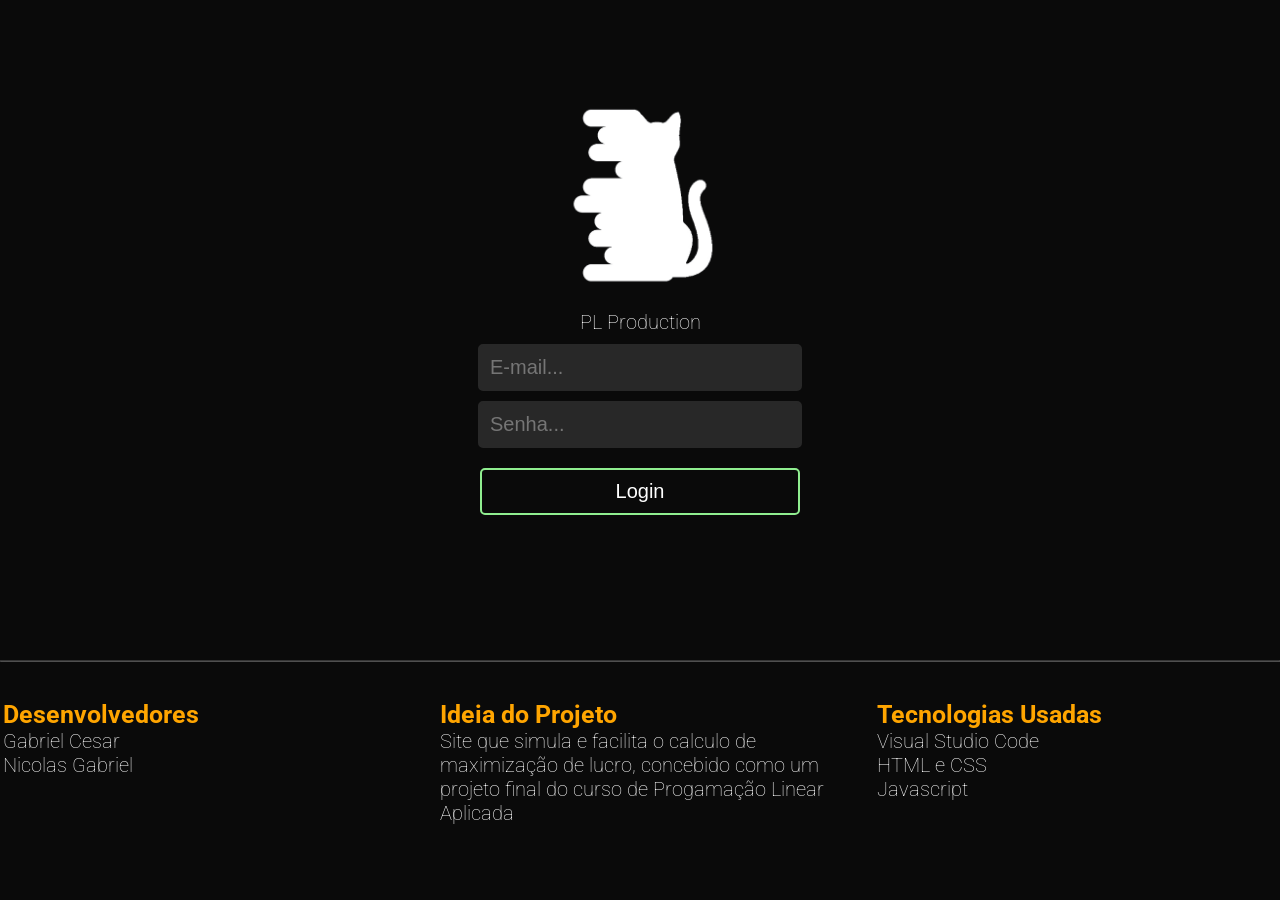
<file: index.html>
<!DOCTYPE html>
<html>
    <head>
      <meta charset="UTF-8">
      <meta http-equiv="X-UA-Compatible" content="IE=edge">
      <meta name="viewport" content="width=device-width, initial-scale=1.0">
      <link rel="preconnect" href="https://fonts.googleapis.com">
      <link rel="preconnect" href="https://fonts.gstatic.com" crossorigin>
      <link href="https://fonts.googleapis.com/css2?family=Roboto:wght@400;700&display=swap" rel="stylesheet">
      <link rel="stylesheet" href="Css/index_style.css">
      <title>Login</title>
      <link rel="icon" type="image/jpg" href="Icones/Barra/Lupa.png">      
    </head>

    <body class="animacao alinhamento">
        <img src="Imagens/Catware Logo.png" style="height: 200px; margin-top: 100px;">

        <a class="text-geral" style="color: white;">PL Production</a>

        <input id="barra-email" placeholder="E-mail..." autocomplete="off">
        <input id="barra-senha" placeholder="Senha..." type="password" autocomplete="off">

        <label class="text-geral" id="aviso"></label>

        <button id="botao-login">Login</button>

        <script src="Scripts/index_script.js"></script>
    </body>

    <footer>
      <hr style="width: 100%; opacity: 30%;">

        <div style="width: 400px; height: 200px;">
          <a class="titulo-rodape">Desenvolvedores</a><br>
          <a class="texto-rodape">Gabriel Cesar</a><br>
          <a class="texto-rodape">Nicolas Gabriel</a>
        </div>

        <div style="width: 400px; height: 200px;">
          <a class="titulo-rodape">Ideia do Projeto</a><br>
          <a class="texto-rodape">Site que simula e facilita o calculo de maximização de lucro,
            concebido como um projeto final do curso de Progamação Linear Aplicada
          </a>
        </div>

        <div style="width: 400px; height: 200px;">
          <a class="titulo-rodape">Tecnologias Usadas</a><br>
          <a class="texto-rodape">Visual Studio Code</a><br>
          <a class="texto-rodape">HTML e CSS</a><br>
          <a class="texto-rodape">Javascript</a><br>
        </div>
    </footer>
</html>
</file>
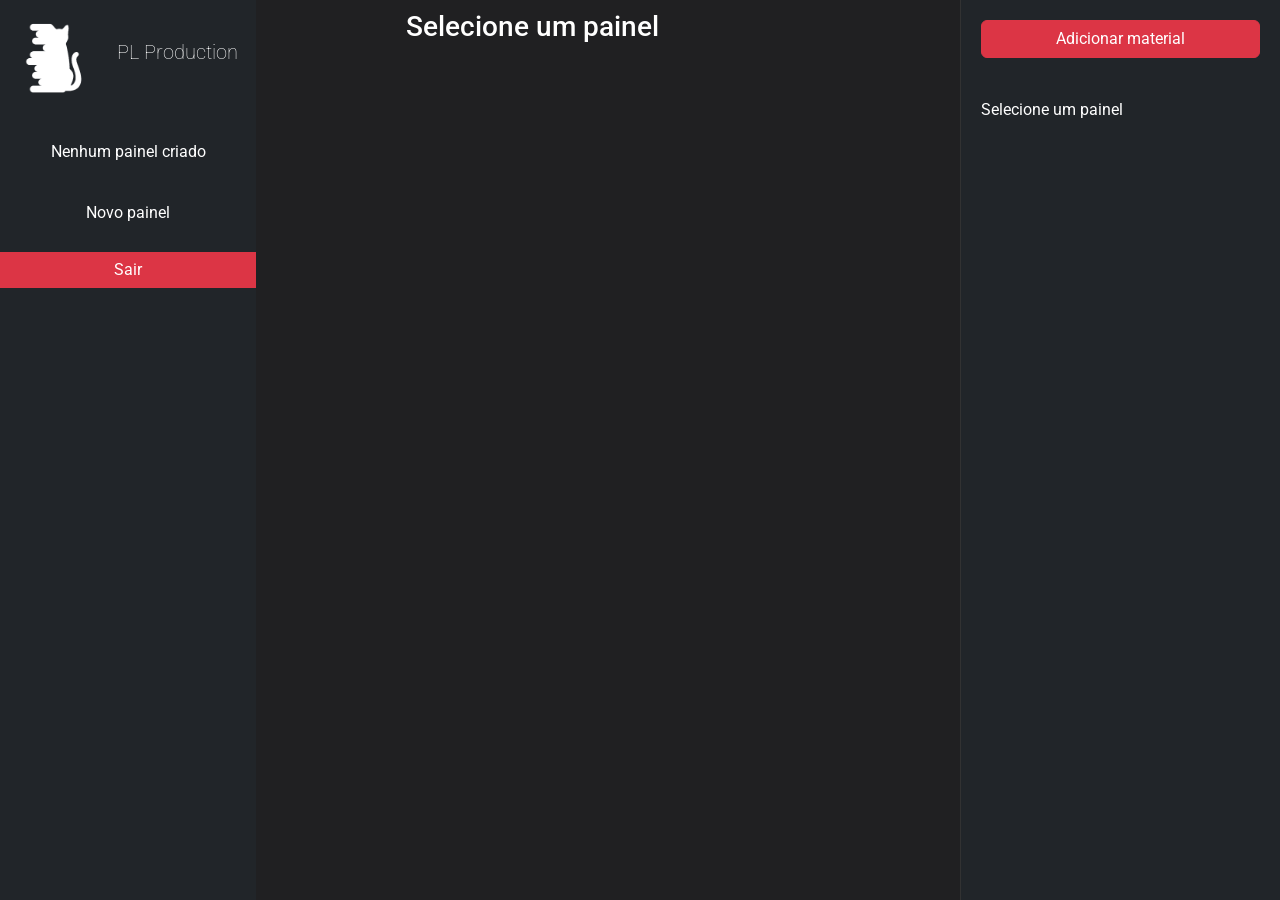
<file: entrou.html>
<!DOCTYPE html>
<html lang="pt-br">

<head>
    <meta charset="UTF-8">
    <meta http-equiv="X-UA-Compatible" content="IE=edge">
    <meta name="viewport" content="width=device-width, initial-scale=1.0">

    <!-- FONTES -->
    <link rel="preconnect" href="https://fonts.googleapis.com">

    <link href="https://fonts.googleapis.com/css2?family=Roboto:wght@400;700&display=swap"
          rel="stylesheet">

    <!-- ICONES -->
    <link rel="stylesheet"
          href="https://fonts.googleapis.com/icon?family=Material+Icons">

    <link rel="stylesheet"
          href="https://cdnjs.cloudflare.com/ajax/libs/font-awesome/4.7.0/css/font-awesome.min.css">

    <!-- BOOTSTRAP -->
    <link href="https://cdn.jsdelivr.net/npm/bootstrap@5.3.3/dist/css/bootstrap.min.css"
          rel="stylesheet">

    <!-- CSS -->
    <link rel="stylesheet" href="Css/index_style.css">
    <link rel="stylesheet" href="Css/board_style.css">
    <link rel="stylesheet" href="Css/painel_style.css">

    <title>PL Production</title>

</head>

<body class="animacao bg-dark text-white">

    <div class="layout">

        <!-- =========================================
             PAINEL ESQUERDO. faz o L
        ========================================== -->

        <div class="painel bg-dark">

            <!-- TOPO -->
            <div class="molde">

                <div class="logo">

                    <img src="Imagens/Catware Logo.png"
                         class="img-logo">

                    <h1 class="text-geral"
                        style="color: white; padding-top: 40px;">

                        PL Production

                    </h1>

                </div>

            </div>

            <!-- CENTRO -->
            <div class="alinhamento scroll"
                 style="padding: 20px;">

                <!-- LISTA DOS PAINEIS -->
                <div id="lista-paineis"
                     style="width: 100%;">

                </div>

                <!-- BOTAO NOVO PAINEL -->
                <button type="button"
                        style="width: 320px;"
                        class="btn btn-dark"
                        data-bs-toggle="modal"
                        data-bs-target="#modalNovoPainel">

                    Novo painel

                </button>

                <!-- SAIR -->
                <a href="index.html"
                   style="text-decoration: none;">

                    <button type="button"
                            class="btn btn-danger border-0"
                            style="width: 320px; margin-top: 10px;">

                        Sair

                    </button>

                </a>

            </div>

        </div>

        <!-- =========================================
             BOARD CENTRAL
        ========================================== -->

        <div class="lateral_botao" id="lateral_botao">



        </div>

        <div class="board" id="board">

            <!-- CONTEUDO DOS CARDS VAI AQUI -->

        </div>

        <!-- =========================================
             LADO DIREITO, Flávio 2026
        ========================================== -->

        <div class="limitacao bg-dark"
     id="limitacao"
     style="
        width: 20%;
        min-width: 320px;
        overflow-y: auto;
        border-left: 1px solid rgb(50,50,50);
     ">

</div>

    </div>

    <!-- =========================================
         MODAL NOVO PAINEL
    ========================================== -->

    <div class="modal fade"
         id="modalNovoPainel"
         tabindex="-1">

        <div class="modal-dialog modal-dialog-centered">

            <div class="modal-content bg-dark text-white">

                <div class="modal-header">

                    <h5 class="modal-title">
                        Novo Painel
                    </h5>

                    <button type="button"
                            class="btn-close btn-close-white"
                            data-bs-dismiss="modal">
                    </button>

                </div>

                <div class="modal-body">

                    <div class="input-group mb-3">

                        <span class="input-group-text bg-dark text-white border-0">

                            Título

                        </span>

                        <input type="text"
                               id="titulo-painel"
                               class="form-control bg-dark text-white">

                    </div>

                    <div class="input-group">

                        <span class="input-group-text bg-dark text-white border-0">

                            Resumo

                        </span>

                        <textarea id="resumo-painel"
                                  class="form-control bg-dark text-white"></textarea>

                    </div>

                </div>

                <div class="modal-footer">

                    <button class="btn btn-danger"
                            data-bs-dismiss="modal">

                        Cancelar

                    </button>

                    <button class="btn btn-secondary"
                            onclick="adicionarPainel()"
                            data-bs-dismiss="modal">

                        Criar

                    </button>

                </div>

            </div>

        </div>

    </div>

    <!-- =========================================
         SCRIPTS
    ========================================== -->

    <script src="Scripts/painel_script.js"></script>

    <script src="Scripts/card_script.js"></script>

    <script src="Scripts/limite_script.js"></script>

    <script src="https://cdn.jsdelivr.net/npm/bootstrap@5.3.3/dist/js/bootstrap.bundle.min.js"></script>

</body>

</html>
</file>
<file: Css/index_style.css>
html{
    background-color: rgb(10, 10, 10);  
    margin-left: 10%;
    margin-right: 10%;
    
    font-family: 'Roboto', sans-serif;
}

html, body {
  height: 100%;
  margin: 0;

  font-family: 'Roboto', sans-serif;
}

/* body{
    display: flex;
    flex-direction: column;
    align-items: center; 
    gap: 10px;
    min-height: 100vh;
} */

footer{
  display: flex;
  justify-content: space-around;
  flex-wrap: wrap;
  margin-top: auto;
  gap: 30px;

  color: white;
}

.layout {
    display: flex;
    height: 100vh; /* ocupa a tela toda */
}

.alinhamento{
    display: flex;
    flex-direction: column;
    align-items: center; 
    gap: 10px;
    height: 100%;
    overflow-y: auto;
    overflow-x: hidden;
    flex: 1;
}

.animacao{
    animation-name: subida;
    animation-duration: 1s;
}

.scroll{
    overflow: auto;
    scroll-behavior: smooth;
    overflow-x: hidden;
}

@keyframes subida{
    from{transform: translateX(-30px);
    opacity: 0.0;}
}

#barra-email,#barra-senha{
    font-size: 20px;
    color: white;

    background-color: rgb(40, 40, 40);
    width: 300px;
    padding: 10px;
    border-radius: 5px;

    outline: none;
    border: 2px solid rgb(40, 40, 40);
}
#barra-email:focus,#barra-senha:focus{
    border: 2px solid lightgreen;
    transition: 0.5s;   
}

#botao-login{
    font-size: 20px;
    color: white;

    width: 320px;
    padding: 10px;
    background-color: rgb(10, 10, 10); 
    border: 2px solid lightgreen;
    border-radius: 5px;

    transition: 0.3s;
}
#botao-login:hover{
    background-color: lightgreen;
}
#botao-login:active{
    transform: scale(0.95);
}

.text-geral{
    color: red;
    font-family: 'Roboto', sans-serif;
    font-size: 20px;
    font-weight: lighter;
    text-align: center;
}

.titulo-rodape{
    font-weight: bolder;
    font-size: 25px;
    color: orange;
}
.texto-rodape{
    font-weight: lighter;
    font-size: 20px;
}
</file>
<file: Css/board_style.css>
.board {
    width: 50%;
    height: 100%;
    background-color: rgb(32, 32, 34);

    box-sizing: border-box;

    position: relative;

    display: flex;

    flex-wrap: wrap;

    align-content: flex-start;

    justify-content: flex-start;

    padding: 10px;

    overflow-y: auto;
}

.lateral_botao {

    width: 10%;

    min-width: 140px;

    height: 100%;

    background-color: rgb(32, 32, 34);

    display: flex;

    justify-content: center;

    align-items: flex-start;

    padding-top: 10px;
}

#caixa-botao-adicionar-card{
    display: flex;
    flex-direction: column;
    flex-wrap: wrap;
    
    margin-top: 10px;
    margin-left: 10px;
}

#botao-adicionar-card{
    background-color: rgb(32, 32, 34);
    border: none;
    outline: none;

    padding: 10px;

    transition: 0.3s;
}

#botao-adicionar-card:hover{
    background-color: rgb(12, 12, 14);

    border-radius: 10px;
}

#botao-adicionar-card:active{
    transform: scale(0.95);
}
</file>
<file: Css/painel_style.css>
.painel {
    width: 20%;
    height: 100%;
    box-sizing: border-box;
    position: relative;
    display: flex;
    flex-direction: column;
}

/* PARTE 1 - TOPO */ 

.logo{
    display: flex;
    gap: 10px;
}

.molde{
    display: grid;
    place-items: center;
}

.img-logo{
    height: 100px;
    padding-right: 20px;
    padding-top: 20px;
}

/* PARTE 2 - CENTRO */

.item{
    height: 50px;
}

.botao-item{
    background-color: #000000;
    color: white;
    font-size: 20px;
    box-shadow: none;
}

.material-icons {
  font-size: 20px;
  color: white;
}

.dropdown {
  position: relative;
  display: inline-block;
}

.botao-principal {
  padding: 12px;
  border: none;
  cursor: pointer;
  background-color: #000000;
}

.conteudo-cascata {
  display: none;
  position: absolute;
  background-color: #000000;
  min-width: 160px;
  box-shadow: 0px 8px 16px 0px rgba(0,0,0,0.2);
  z-index: 1;
}

.conteudo-cascata a {
  color: rgb(255, 255, 255);
  padding: 12px 16px;
  text-decoration: none;
  display: block;
}

.conteudo-cascata a:hover {background-color: rgb(36, 36, 36)}

.dropdown:focus-within .conteudo-cascata {
  display: block;
}

/* area de testes */
</file>
